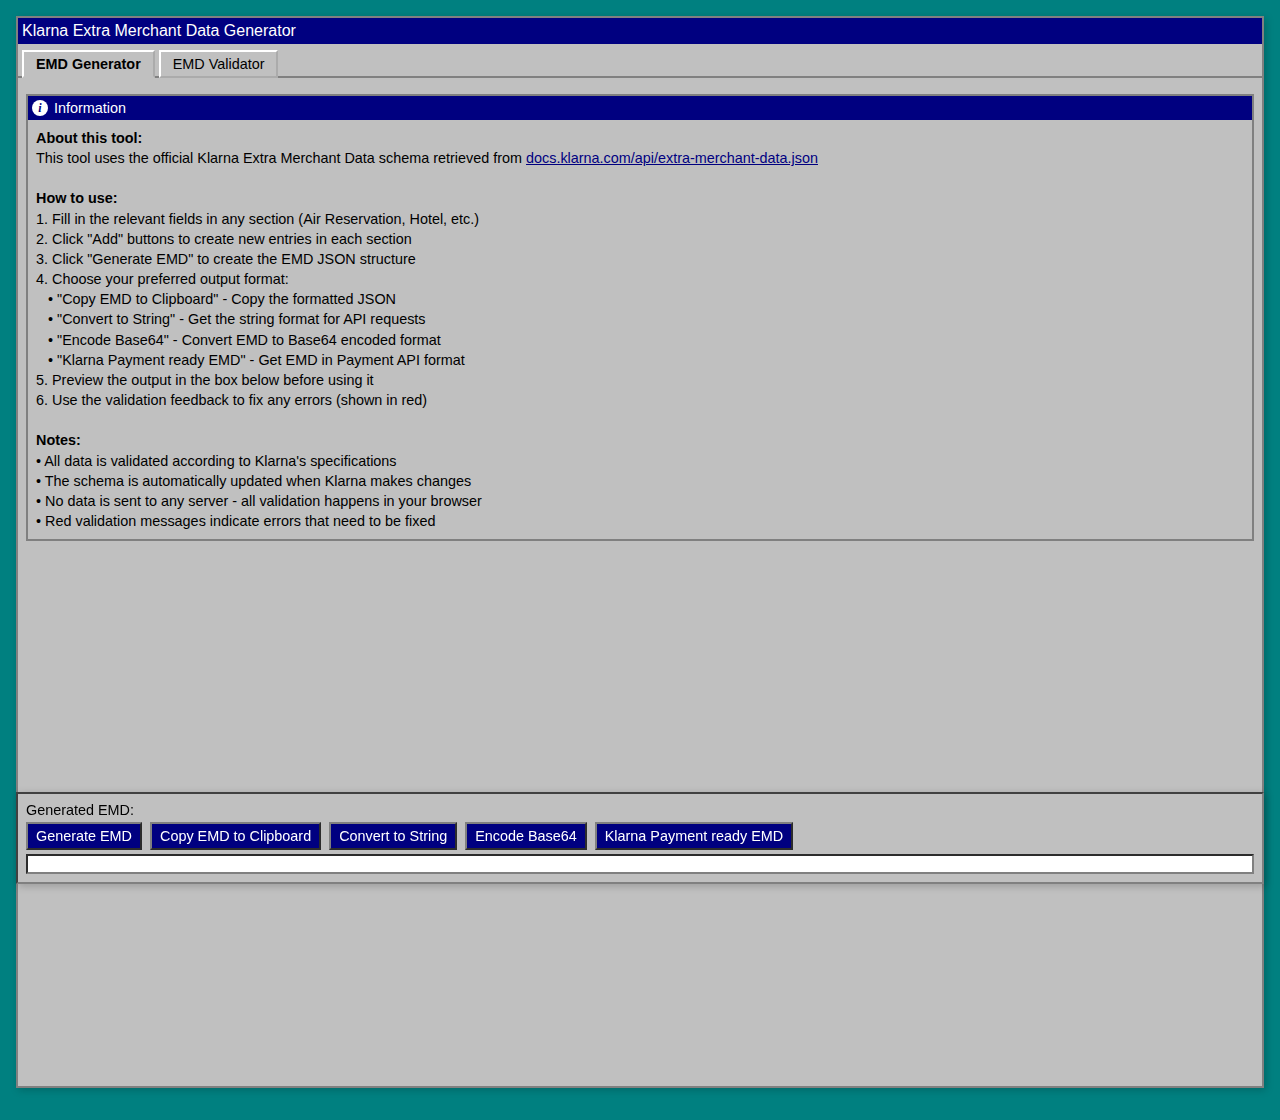
<file: index.html>
<!DOCTYPE html>
<html lang="en">
<head>
    <meta charset="UTF-8">
    <meta name="viewport" content="width=device-width, initial-scale=1.0">
    <title>Klarna EMD Generator</title>
    <link href="styles.css" rel="stylesheet">
    
    <!-- Google tag (gtag.js) -->
    <script async src="https://www.googletagmanager.com/gtag/js?id=G-RNKPNY0482"></script>
    <script>
      window.dataLayer = window.dataLayer || [];
      function gtag(){dataLayer.push(arguments);}
      gtag('js', new Date());

      gtag('config', 'G-RNKPNY0482');
    </script>
</head>
<body>
    <div class="container">
        <h1>Klarna Extra Merchant Data Generator</h1>
        
        <!-- Tab Navigation -->
        <div class="tab-navigation">
            <button class="tab-button active" onclick="switchTab('generator')">EMD Generator</button>
            <button class="tab-button" onclick="switchTab('validator')">EMD Validator</button>
        </div>
        
        <!-- Generator Tab Content -->
        <div id="generator-tab" class="tab-content active">
            <!-- Disclaimer box -->
            <div class="disclaimer-box">
                <div class="disclaimer-header">
                    <span class="info-icon">i</span>
                    Information
                </div>
                <div class="disclaimer-content">
                    <strong>About this tool:</strong><br>
                    This tool uses the official Klarna Extra Merchant Data schema retrieved from 
                    <a href="https://docs.klarna.com/api/extra-merchant-data.json" target="_blank">docs.klarna.com/api/extra-merchant-data.json</a>
                    <br><br>
                    <strong>How to use:</strong><br>
                    1. Fill in the relevant fields in any section (Air Reservation, Hotel, etc.)<br>
                    2. Click "Add" buttons to create new entries in each section<br>
                    3. Click "Generate EMD" to create the EMD JSON structure<br>
                    4. Choose your preferred output format:<br>
                    &nbsp;&nbsp;&nbsp;• "Copy EMD to Clipboard" - Copy the formatted JSON<br>
                    &nbsp;&nbsp;&nbsp;• "Convert to String" - Get the string format for API requests<br>
                    &nbsp;&nbsp;&nbsp;• "Encode Base64" - Convert EMD to Base64 encoded format<br>
                    &nbsp;&nbsp;&nbsp;• "Klarna Payment ready EMD" - Get EMD in Payment API format<br>
                    5. Preview the output in the box below before using it<br>
                    6. Use the validation feedback to fix any errors (shown in red)
                    <br><br>
                    <strong>Notes:</strong><br>
                    • All data is validated according to Klarna's specifications<br>
                    • The schema is automatically updated when Klarna makes changes<br>
                    • No data is sent to any server - all validation happens in your browser<br>
                    • Red validation messages indicate errors that need to be fixed
                </div>
            </div>
            
            <!-- Generator content will be dynamically added here -->
        </div>
        
        <!-- Validator Tab Content -->
        <div id="validator-tab" class="tab-content">
            <div class="disclaimer-box">
                <div class="disclaimer-header">
                    <span class="info-icon">i</span>
                    Information
                </div>
                <div class="disclaimer-content">
                    <strong>About this validator:</strong><br>
                    This validator allows you to check if your Extra Merchant Data (EMD) JSON is valid according to Klarna's official schema.
                    <br><br>
                    <strong>How to use:</strong><br>
                    1. Paste your EMD JSON in the input area below<br>
                    2. Click "Validate EMD" to check if it conforms to Klarna's schema<br>
                    3. Review any validation errors that are displayed<br>
                    4. Choose your preferred output format for valid EMD:<br>
                    &nbsp;&nbsp;&nbsp;• "Copy to Clipboard" - Copy the validation results<br>
                    &nbsp;&nbsp;&nbsp;• "Convert to String" - Get the string format for API requests<br>
                    &nbsp;&nbsp;&nbsp;• "Encode Base64" - Convert EMD to Base64 encoded format<br>
                    &nbsp;&nbsp;&nbsp;• "Klarna Payment ready EMD" - Get EMD in Payment API format<br>
                    5. Use "Clear" to reset the validator and start over
                    <br><br>
                    <strong>Notes:</strong><br>
                    • All validation happens in your browser - no data is sent to any server<br>
                    • The validator uses the same official Klarna schema as the generator<br>
                    • Detailed error messages will help you identify and fix issues in your EMD
                </div>
            </div>
            
            <div class="validator-section">
                <h2 class="section-header">EMD Validator</h2>
                <div class="section-content">
                    <div class="form-group">
                        <label for="emd-input">Paste your EMD JSON here:</label>
                        <textarea id="emd-input" class="form-control validator-textarea" rows="10" placeholder='{"air_reservation_details": [...], ...}'></textarea>
                    </div>
                    <div class="button-container">
                        <button class="generate-btn" onclick="validateEMD()">Validate EMD</button>
                        <button class="generate-btn" onclick="clearValidatorInput()">Clear</button>
                        <button class="generate-btn" onclick="copyValidationResults()" id="copy-validation-btn">Copy to Clipboard</button>
                        <button class="generate-btn" onclick="showSerializedValidatorEMD()" id="serialize-validation-btn">Convert to String</button>
                        <button class="generate-btn" onclick="encodeBase64ValidatorEMD()" id="base64-validation-btn">Encode Base64</button>
                        <button class="generate-btn" onclick="showKlarnaPaymentReadyValidatorEMD()" id="klarna-ready-validation-btn">Klarna Payment ready EMD</button>
                    </div>
                    <div class="validation-results">
                        <h3>Validation Results:</h3>
                        <div id="validation-status" class="validation-status"></div>
                        <div id="validation-errors" class="validation-errors"></div>
                    </div>
                </div>
            </div>
        </div>

        <!-- Generated EMD section -->
        <div class="output-section">
            <div>Generated EMD:</div>
            <div class="button-group">
                <button class="generate-btn" onclick="generateEMD()">Generate EMD</button>
                <button class="generate-btn" onclick="copyGeneratedEMD()">Copy EMD to Clipboard</button>
                <button class="generate-btn" onclick="showSerializedEMD()">Convert to String</button>
                <button class="generate-btn" onclick="encodeBase64EMD()">Encode Base64</button>
                <button class="generate-btn" onclick="showKlarnaPaymentReadyEMD()">Klarna Payment ready EMD</button>
            </div>
            <div id="output" class="output-box"></div>
        </div>
    </div>

    <!-- Add popup HTML -->
    <div id="serializePopup" class="popup" style="display: none;">
        <div class="popup-content">
            <div class="popup-header">
                <span>String Format</span>
                <button class="close-btn" onclick="closeSerializePopup()">×</button>
            </div>
            <div class="popup-body">
                <div class="serialized-container">
                    <code id="serializedOutput"></code>
                </div>
            </div>
            <div class="popup-footer">
                <button class="generate-btn" onclick="copySerializedEMD()">Copy to Clipboard</button>
            </div>
        </div>
    </div>

    <!-- Add Klarna Payment ready EMD popup HTML -->
    <div id="klarnaPaymentReadyPopup" class="popup" style="display: none;">
        <div class="popup-content">
            <div class="popup-header">
                <span>Klarna Payment ready EMD</span>
                <button class="close-btn" onclick="closeKlarnaPaymentReadyPopup()">×</button>
            </div>
            <div class="popup-body">
                <div class="serialized-container">
                    <code id="klarnaPaymentReadyOutput"></code>
                </div>
            </div>
            <div class="popup-footer">
                <button class="generate-btn" onclick="copyKlarnaPaymentReadyEMD()">Copy to Clipboard</button>
            </div>
        </div>
    </div>

    <!-- Add Base64 Encoded EMD popup HTML -->
    <div id="base64Popup" class="popup" style="display: none;">
        <div class="popup-content">
            <div class="popup-header">
                <span>Base64 Encoded EMD</span>
                <button class="close-btn" onclick="closeBase64Popup()">×</button>
            </div>
            <div class="popup-body">
                <div class="serialized-container">
                    <code id="base64Output"></code>
                </div>
            </div>
            <div class="popup-footer">
                <button class="generate-btn" onclick="copyBase64EMD()">Copy to Clipboard</button>
            </div>
        </div>
    </div>

    <script src="emd_schema.js"></script>
</body>
</html>
</file>
<file: styles.css>
/* Windows 95 Theme */
:root {
    --win95-gray: #c0c0c0;
    --win95-blue: #000080;
    --win95-white: #ffffff;
    --win95-dark: #808080;
    --win95-darker: #404040;
    --win95-green: #008000;
    --win95-red: #ff0000;
    --win95-highlight: #ffffff;
    --win95-font-primary: 'MS Sans Serif', Arial, sans-serif;
    --win95-font-monospace: 'Courier New', monospace;
    --win95-font-size-normal: 0.9rem;
    --win95-font-size-small: 0.8rem;
    --win95-standard-padding: 8px;
    --win95-small-padding: 4px;
    --win95-border-width: 2px;
}

body {
    background-color: #008080; /* Classic Windows 95 teal */
    font-family: var(--win95-font-primary);
    margin: 0;
    padding: 16px;
    font-size: var(--win95-font-size-normal);
}

.container {
    border: var(--win95-border-width) solid var(--win95-dark);
    background-color: var(--win95-gray);
    min-height: calc(100vh - 32px);
    position: relative;
    padding-bottom: 200px;
    margin-bottom: 16px;
    box-shadow: 2px 2px 8px rgba(0, 0, 0, 0.2);
}

h1, h2, h3 {
    font-family: var(--win95-font-primary);
    margin: 0;
    padding: var(--win95-small-padding);
}

h1 {
    background-color: var(--win95-blue);
    color: var(--win95-white);
    font-size: 1rem;
    font-weight: normal;
}

h2 {
    font-size: 1rem;
    font-weight: bold;
}

h3 {
    font-size: var(--win95-font-size-normal);
    font-weight: bold;
}

/* Tab Navigation */
.tab-navigation {
    display: flex;
    background-color: var(--win95-gray);
    border-bottom: var(--win95-border-width) solid var(--win95-dark);
    padding: var(--win95-small-padding) var(--win95-small-padding) 0 var(--win95-small-padding);
}

.tab-button {
    background-color: var(--win95-gray);
    border: var(--win95-border-width) outset var(--win95-white);
    padding: var(--win95-small-padding) 12px;
    margin-right: var(--win95-small-padding);
    cursor: pointer;
    font-family: var(--win95-font-primary);
    font-size: var(--win95-font-size-normal);
    position: relative;
    bottom: -2px;
}

.tab-button.active {
    background-color: var(--win95-gray);
    border-bottom: var(--win95-border-width) solid var(--win95-gray);
    font-weight: bold;
    z-index: 1;
}

.tab-content {
    display: none;
    padding: var(--win95-standard-padding);
}

.tab-content.active {
    display: block;
}

/* Section Styling */
.section-header {
    background-color: var(--win95-blue);
    color: var(--win95-white);
    padding: var(--win95-small-padding);
    margin-top: var(--win95-small-padding);
}

.section-content {
    padding: var(--win95-standard-padding);
}

/* Form Elements */
.form-group {
    margin-bottom: var(--win95-standard-padding);
}

.form-group label {
    display: block;
    margin-bottom: var(--win95-small-padding);
    font-family: var(--win95-font-primary);
    font-size: var(--win95-font-size-normal);
}

.form-control {
    width: 100%;
    padding: var(--win95-small-padding);
    border: var(--win95-border-width) inset var(--win95-dark);
    background-color: var(--win95-white);
    font-family: var(--win95-font-primary);
    font-size: var(--win95-font-size-normal);
    box-sizing: border-box;
}

/* Standardize all textareas */
textarea.form-control {
    font-family: var(--win95-font-monospace);
    min-height: 150px;
    resize: vertical;
}

/* Validator specific styles */
.validator-textarea {
    font-family: var(--win95-font-monospace) !important;
    min-height: 200px;
    resize: vertical;
}

.validation-results {
    margin-top: 16px;
    padding: var(--win95-standard-padding);
    border: var(--win95-border-width) inset var(--win95-dark);
    background-color: var(--win95-white);
}

.validation-results h3 {
    margin-top: 0;
    font-size: var(--win95-font-size-normal);
    font-weight: bold;
}

.validation-status {
    padding: var(--win95-small-padding);
    margin-bottom: var(--win95-standard-padding);
    font-weight: bold;
    font-family: var(--win95-font-primary);
}

.validation-status.valid {
    color: var(--win95-green);
}

.validation-status.invalid {
    color: var(--win95-red);
}

.validation-errors {
    font-family: var(--win95-font-monospace);
    white-space: pre-wrap;
    max-height: 300px;
    overflow-y: auto;
    font-size: var(--win95-font-size-normal);
    line-height: 1.4;
}

.error-item {
    margin-bottom: var(--win95-standard-padding);
    padding: var(--win95-small-padding);
    border-left: 4px solid var(--win95-red);
}

.error-path {
    font-weight: bold;
}

.error-message {
    color: var(--win95-red);
}

.button-container {
    margin: var(--win95-standard-padding) 0;
    display: flex;
    flex-wrap: wrap;
    gap: var(--win95-standard-padding);
}

/* Output Section */
.output-section {
    position: fixed;
    bottom: 16px;
    left: 16px;
    right: 16px;
    background-color: var(--win95-gray);
    border: var(--win95-border-width) solid var(--win95-dark);
    border-top-color: var(--win95-darker);
    border-left-color: var(--win95-darker);
    padding: var(--win95-standard-padding);
    z-index: 1000;
    box-shadow: 2px 2px 8px rgba(0, 0, 0, 0.2);
}

/* Standardize all buttons */
.generate-btn, .add-btn, .remove-btn, .close-btn {
    background-color: var(--win95-gray);
    border: var(--win95-border-width) outset var(--win95-dark);
    padding: var(--win95-small-padding) 8px;
    margin: 0;
    cursor: pointer;
    font-family: var(--win95-font-primary);
    font-size: var(--win95-font-size-normal);
}

.generate-btn {
    background-color: var(--win95-blue);
    color: var(--win95-white);
}

.generate-btn:active, .add-btn:active, .remove-btn:active, .close-btn:active {
    border-style: inset;
    padding-top: calc(var(--win95-small-padding) + 1px);
    padding-left: calc(var(--win95-small-padding) + 1px);
}

.output-box {
    max-height: 150px;
    overflow-y: auto;
    background-color: var(--win95-white);
    border: var(--win95-border-width) inset var(--win95-dark);
    padding: var(--win95-standard-padding);
    margin-top: var(--win95-small-padding);
    font-family: var(--win95-font-monospace);
    white-space: pre;
    font-size: var(--win95-font-size-normal);
    line-height: 1.4;
}

/* Standardize help text and descriptions */
.description, .help-text {
    font-size: var(--win95-font-size-small);
    margin-bottom: var(--win95-standard-padding);
    color: var(--win95-darker);
    font-family: var(--win95-font-primary);
}

/* Array containers and items */
.array-container {
    margin: var(--win95-standard-padding) 0;
}

.array-item {
    border: 1px solid var(--win95-dark);
    padding: var(--win95-standard-padding);
    margin: var(--win95-standard-padding) 0;
    position: relative;
    background-color: var(--win95-gray);
}

.add-btn {
    padding: var(--win95-small-padding) 8px;
}

.remove-btn {
    width: 16px;
    height: 14px;
    line-height: 8px;
    text-align: center;
    font-size: 12px;
    padding: 0;
    position: absolute;
    right: 2px;
    top: 2px;
    color: black;
    display: flex;
    align-items: center;
    justify-content: center;
}

/* Validation styling */
.validation-rules {
    font-size: var(--win95-font-size-small);
    color: var(--win95-darker);
    margin-top: var(--win95-small-padding);
    font-family: var(--win95-font-primary);
}

.validation-message {
    font-size: var(--win95-font-size-small);
    margin-top: var(--win95-small-padding);
    min-height: 1em;
    font-family: var(--win95-font-primary);
}

.validation-message.invalid {
    color: var(--win95-red);
}

.validation-message.valid {
    color: var(--win95-green);
}

.form-control.is-invalid {
    border-color: var(--win95-red);
    background-color: #ffeeee;
}

.form-control.is-valid {
    border-color: var(--win95-green);
    background-color: #eeffee;
}

/* Array item header */
.array-item-header {
    display: flex;
    justify-content: space-between;
    align-items: center;
    background-color: var(--win95-gray);
    padding: var(--win95-small-padding);
    padding-right: 20px;
    border-bottom: 1px solid var(--win95-dark);
    margin-bottom: var(--win95-standard-padding);
    position: relative;
    font-family: var(--win95-font-primary);
    font-size: var(--win95-font-size-normal);
}

.array-items {
    margin-top: var(--win95-standard-padding);
}

/* Nested objects */
.nested-object {
    border: 1px solid var(--win95-dark);
    padding: var(--win95-standard-padding);
    margin: var(--win95-standard-padding) 0;
    background-color: var(--win95-gray);
}

.nested-object-label {
    font-weight: bold;
    margin-bottom: var(--win95-standard-padding);
    font-family: var(--win95-font-primary);
    font-size: var(--win95-font-size-normal);
}

.form-container {
    padding: var(--win95-small-padding);
}

.array-container .array-container {
    margin-left: 16px;
}

.section:last-of-type {
    margin-bottom: 220px;
}

/* Standardize scrollbars for all scrollable elements */
.output-box::-webkit-scrollbar,
.validation-errors::-webkit-scrollbar,
.serialized-container::-webkit-scrollbar,
textarea::-webkit-scrollbar {
    width: 16px;
    height: 16px;
}

.output-box::-webkit-scrollbar-track,
.validation-errors::-webkit-scrollbar-track,
.serialized-container::-webkit-scrollbar-track,
textarea::-webkit-scrollbar-track {
    background: var(--win95-gray);
    border: 2px solid;
    border-top-color: var(--win95-darker);
    border-left-color: var(--win95-darker);
}

.output-box::-webkit-scrollbar-thumb,
.validation-errors::-webkit-scrollbar-thumb,
.serialized-container::-webkit-scrollbar-thumb,
textarea::-webkit-scrollbar-thumb {
    background: var(--win95-gray);
    border: 2px solid;
    border-top-color: var(--win95-highlight);
    border-left-color: var(--win95-highlight);
    border-right-color: var(--win95-darker);
    border-bottom-color: var(--win95-darker);
}

/* Disclaimer box */
.disclaimer-box {
    margin: var(--win95-standard-padding) 0;
    border: var(--win95-border-width) solid var(--win95-dark);
    background-color: var(--win95-gray);
}

.disclaimer-header {
    background-color: var(--win95-blue);
    color: var(--win95-white);
    padding: var(--win95-small-padding);
    font-size: var(--win95-font-size-normal);
    display: flex;
    align-items: center;
    font-family: var(--win95-font-primary);
}

.info-icon {
    display: inline-flex;
    align-items: center;
    justify-content: center;
    width: 16px;
    height: 16px;
    background-color: var(--win95-white);
    color: var(--win95-blue);
    border-radius: 50%;
    margin-right: 6px;
    font-family: 'Times New Roman', serif;
    font-style: italic;
    font-weight: bold;
    font-size: 12px;
}

.disclaimer-content {
    padding: var(--win95-standard-padding);
    font-size: var(--win95-font-size-normal);
    line-height: 1.4;
    font-family: var(--win95-font-primary);
}

.disclaimer-content a {
    color: var(--win95-blue);
    text-decoration: underline;
}

.disclaimer-content a:hover {
    text-decoration: none;
}

/* Button groups */
.button-group {
    display: flex;
    flex-wrap: wrap;
    gap: var(--win95-standard-padding);
    margin: var(--win95-small-padding) 0;
}

/* Popup styling */
.popup {
    position: fixed;
    top: 0;
    left: 0;
    width: 100%;
    height: 100%;
    background: rgba(0, 0, 0, 0.5);
    display: flex;
    justify-content: center;
    align-items: center;
    z-index: 1001;
    padding: 20px;
    box-sizing: border-box;
}

.popup-content {
    background: var(--win95-gray);
    border: var(--win95-border-width) solid var(--win95-dark);
    border-top-color: var(--win95-highlight);
    border-left-color: var(--win95-highlight);
    width: 90%;
    max-width: 800px;
    min-width: 300px;
    max-height: 90vh;
    display: flex;
    flex-direction: column;
    margin: 0 auto;
    position: relative;
    box-shadow: 3px 3px 10px rgba(0, 0, 0, 0.25);
}

.popup-header {
    background: var(--win95-blue);
    color: var(--win95-white);
    padding: var(--win95-small-padding);
    display: flex;
    justify-content: space-between;
    align-items: center;
    font-family: var(--win95-font-primary);
    font-size: var(--win95-font-size-normal);
}

.close-btn {
    width: 16px;
    height: 14px;
    line-height: 8px;
    text-align: center;
    font-size: 12px;
    cursor: pointer;
    color: black;
    display: flex;
    align-items: center;
    justify-content: center;
    padding: 0;
    background-color: var(--win95-gray);
}

.popup-body {
    padding: var(--win95-standard-padding);
    flex: 1;
    overflow: auto;
    max-height: calc(90vh - 120px);
    display: flex;
    flex-direction: column;
}

.serialized-container {
    background: var(--win95-white);
    border: var(--win95-border-width) inset var(--win95-dark);
    padding: var(--win95-standard-padding);
    overflow-x: auto;
    max-height: 100%;
    max-width: 100%;
    word-break: break-all;
    font-family: var(--win95-font-monospace);
    white-space: pre;
    text-align: left;
}

.serialized-container code {
    font-family: var(--win95-font-monospace);
    white-space: pre-wrap;
    font-size: var(--win95-font-size-normal);
    line-height: 1.4;
    display: block;
    width: 100%;
}

.popup-footer {
    padding: var(--win95-standard-padding);
    border-top: var(--win95-border-width) solid var(--win95-dark);
    display: flex;
    justify-content: flex-end;
    position: relative;
    bottom: 0;
    width: 100%;
    box-sizing: border-box;
}

.popup-footer .generate-btn {
    margin: 0;
}
</file>
